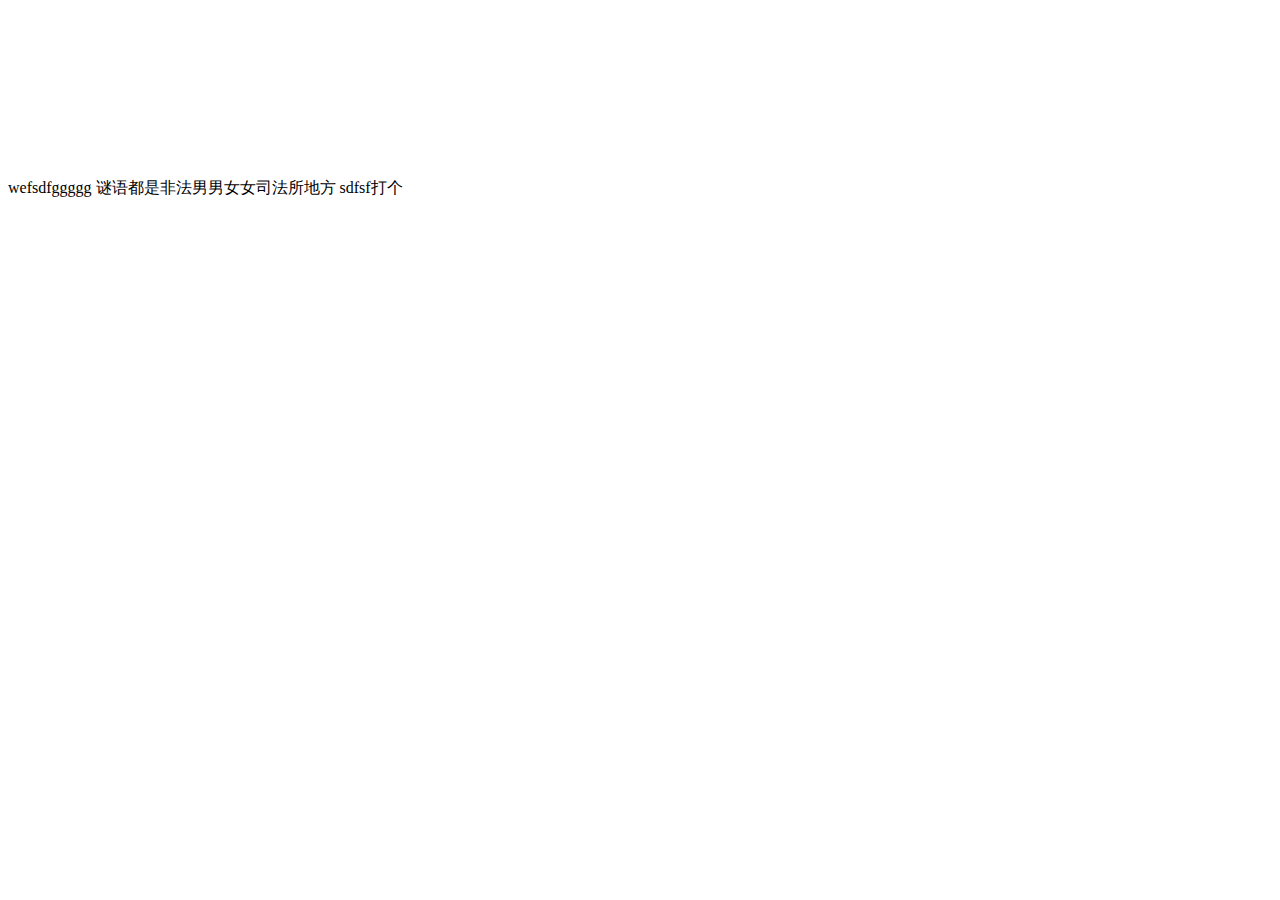
<file: src/main/resources/templates/demo/canvas.html>
<!DOCTYPE html>
<html xmlns="http://www.w3.org/1999/xhtml"
      xmlns:th="http://www.thymeleaf.org">
<head>
<meta charset="UTF-8">
<title>彩色时钟</title>
<script type="text/javascript" th:src="@{/js/demo/cutdown.js}"></script>
<script type="text/javascript" th:src="@{/js/demo/digit.js}"></script>
</head>
<body style="height:100%">
	<canvas id="canvas" style="height:100%">
	</canvas>
</body>
<p th:text="${hello}"></p>  
wefsdfggggg 谜语都是非法男男女女司法所地方
sdfsf打个
</html>
</file>
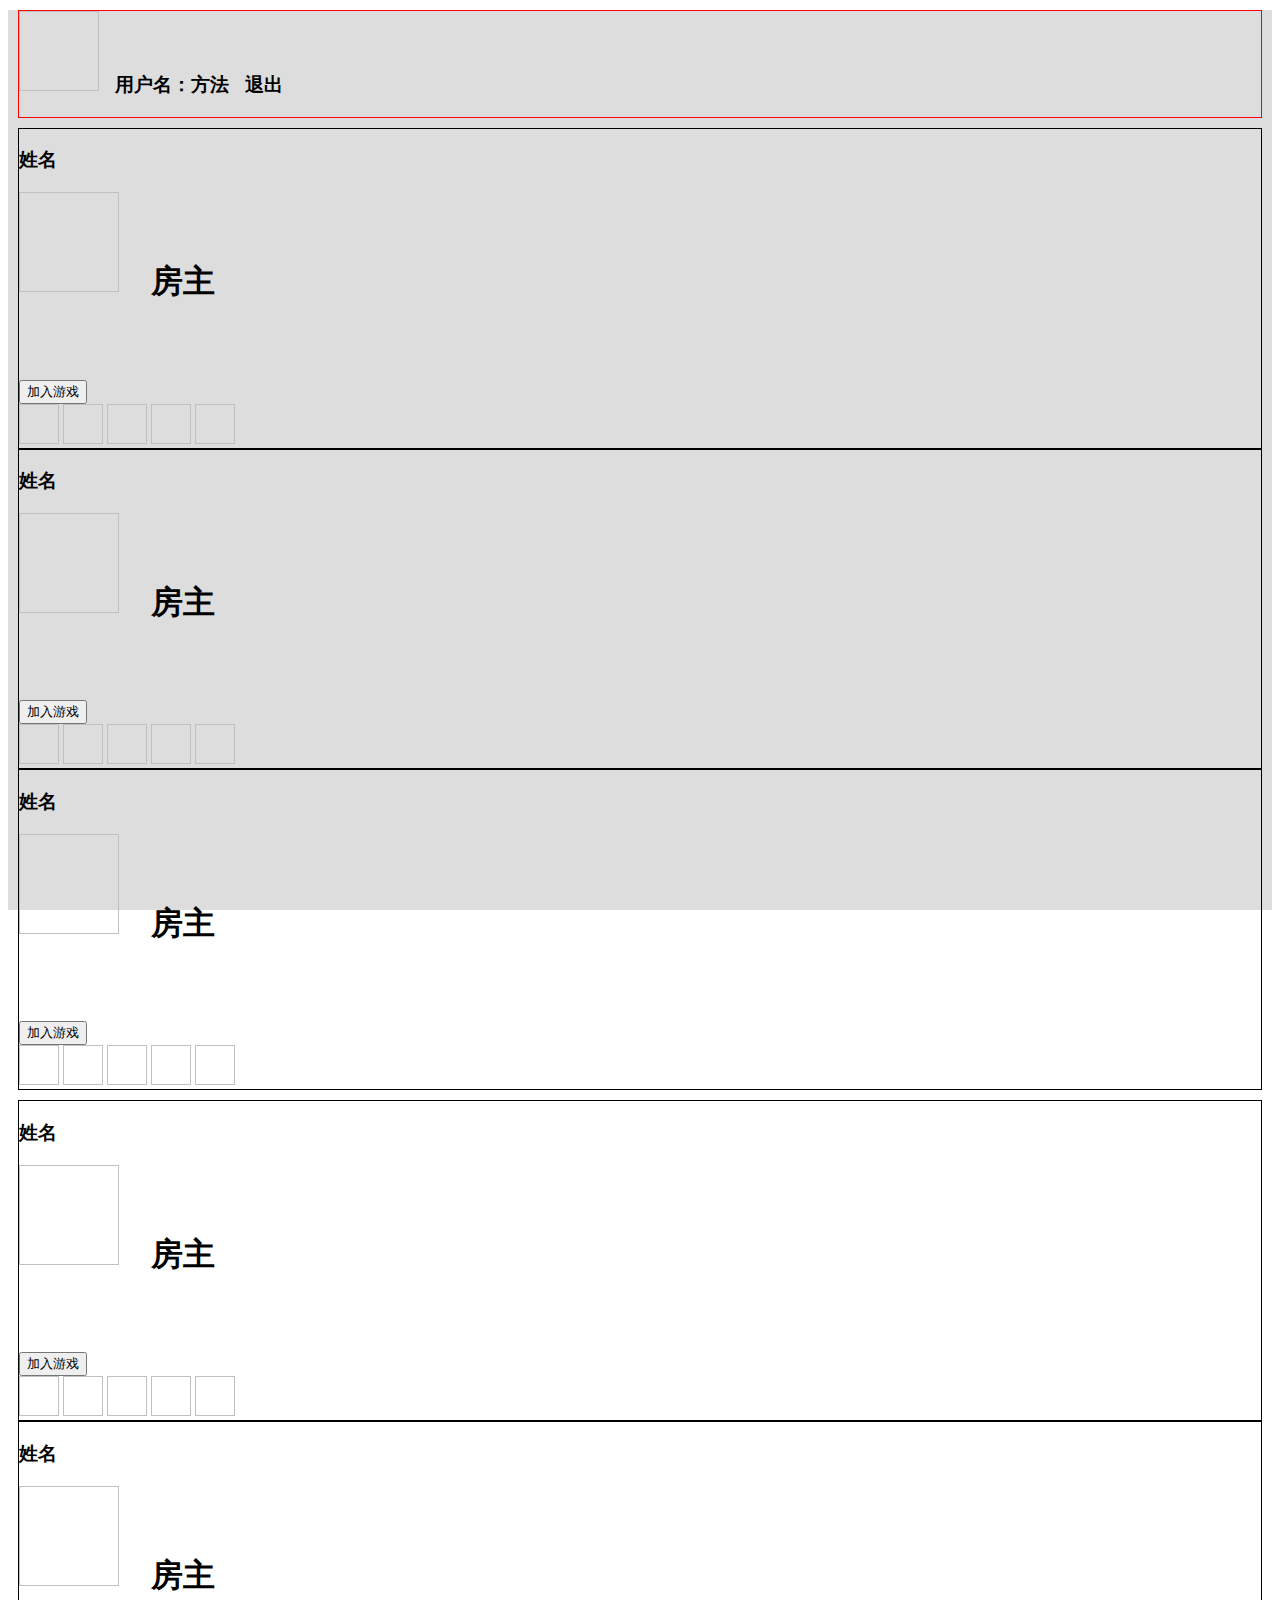
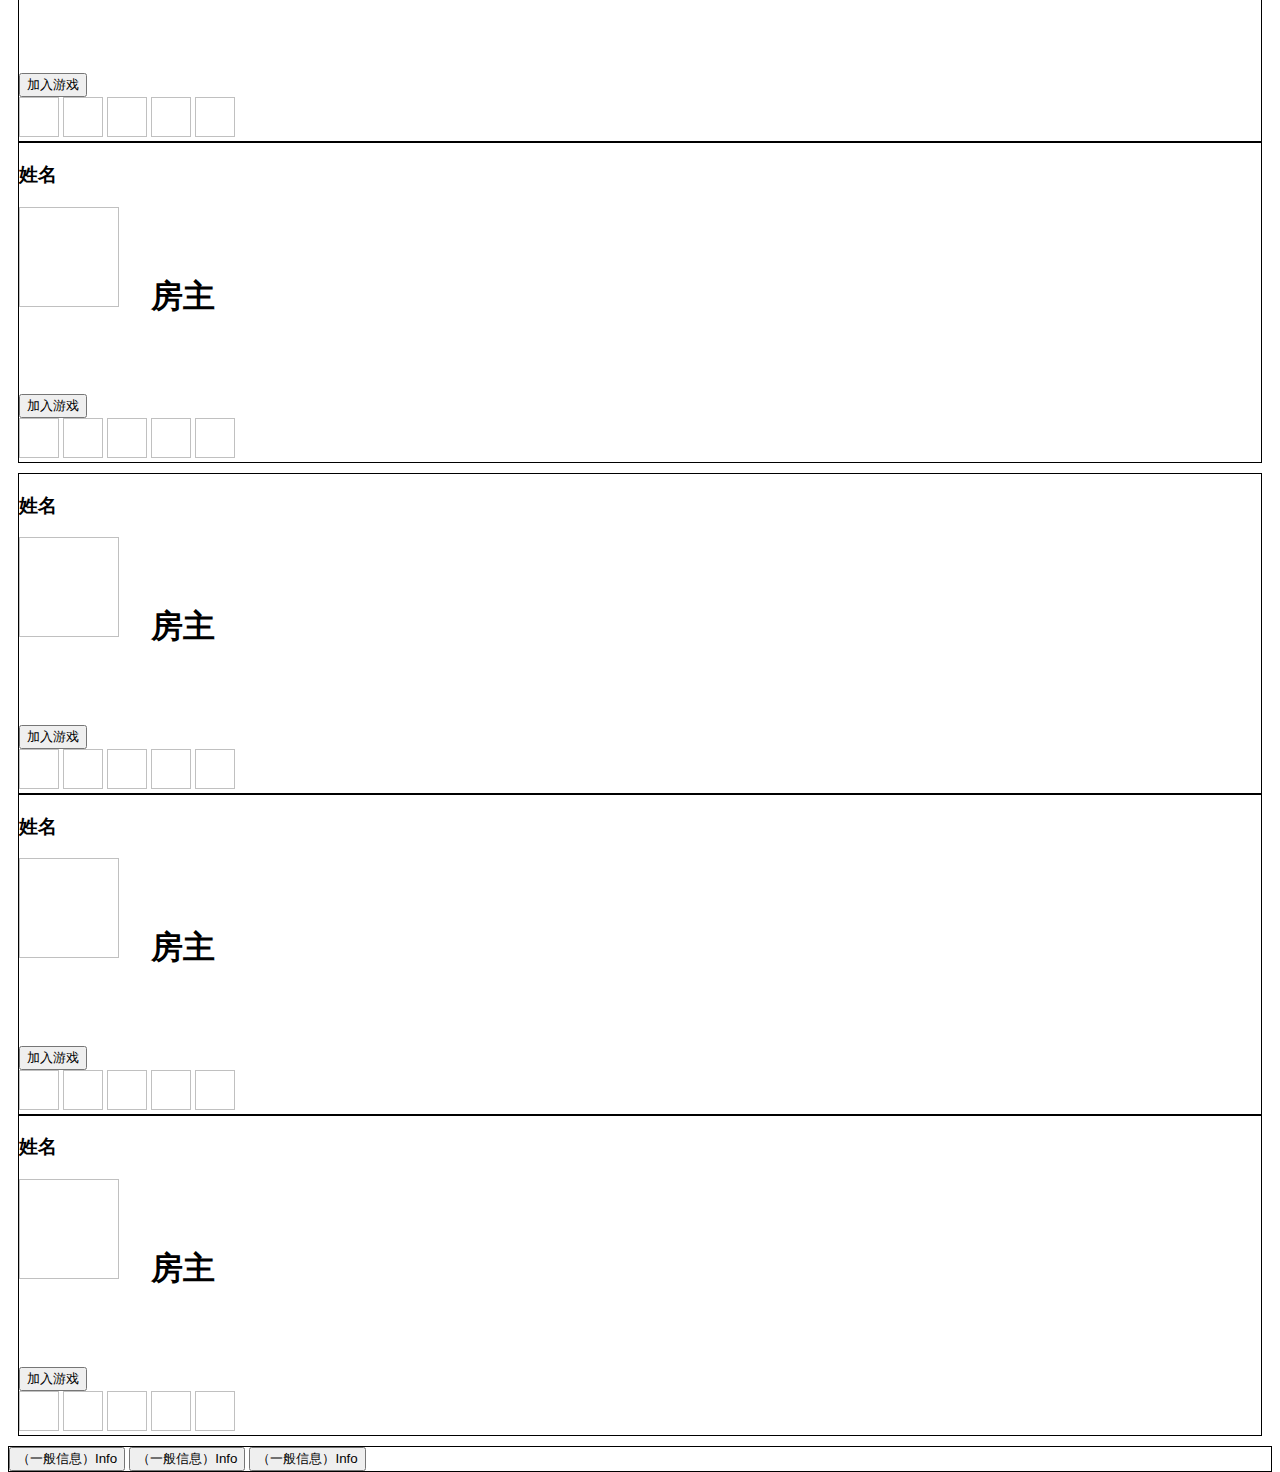
<file: src/main/resources/templates/index/123.html>
<!DOCTYPE html>
<html xmlns="http://www.w3.org/1999/xhtml"
	xmlns:th="http://www.thymeleaf.org" style="height:100%">
<head>
<title>大厅</title>
<meta charset="utf-8">
<meta http-equiv="X-UA-Compatible" content="IE=edge">
<meta name="viewport" content="width=device-width,initial-scale=1">
<div th:replace="commons/head :: common-ref"></div>
</head>
<body style="height:100%">
	<div class="container-fluid" style="height:100%;background:#DDDDDD">
		<div class="row" style="margin:10px">
			<div class="col-md-12" style="border:1px solid #F00">
				<img th:src="@{/image/123.jpg}" class="img-thumbnail" height="80" width="80" />
				&nbsp&nbsp
				<h3 style="display: inline-block"><span class="label label-default">用户名：方法</span></h3>
				&nbsp&nbsp
				<h3 style="display: inline-block"><span class="label label-default"  role="button" onclick="javascript:alert()">退出</span></h3>
			</div>
		
		</div>
		<div class="row" style="margin:10px">
				<div class="col-md-3" style="border:1px solid black">
					<div class="col-md-7" >
						<h3>姓名</h3>
						<img th:src="@{/image/123.jpg}" class="img-thumbnail" height="100" width="100" />
						&nbsp&nbsp&nbsp&nbsp&nbsp&nbsp
						<h1 style="display: inline-block">房主</h1>
					</div>
					<div class="col-md-5" >
						<br><br><br>
						<button class="btn btn-default btn-lg" type="submit" style="vertical-align: middle">加入游戏</button>
					</div>
	
					<div class="col-md-12">
						<img th:src="@{/image/123.jpg}" class="img-thumbnail" height="40" width="40" />
						<img th:src="@{/image/123.jpg}" class="img-thumbnail" height="40" width="40" />
						<img th:src="@{/image/123.jpg}" class="img-thumbnail" height="40" width="40" />
						<img th:src="@{/image/123.jpg}" class="img-thumbnail" height="40" width="40" />
						<img th:src="@{/image/123.jpg}" class="img-thumbnail" height="40" width="40" />
					</div>
			</div>
			<div class="col-md-3 col-md-offset-1" style="border:1px solid black">
				<div class="col-md-7" >
						<h3>姓名</h3>
						<img th:src="@{/image/123.jpg}" class="img-thumbnail" height="100" width="100" />
						&nbsp&nbsp&nbsp&nbsp&nbsp&nbsp
						<h1 style="display: inline-block">房主</h1>
					</div>
					<div class="col-md-5" >
						<br><br><br>
						<button class="btn btn-default btn-lg" type="submit" style="vertical-align: middle">加入游戏</button>
					</div>
	
					<div class="col-md-12">
						<img th:src="@{/image/123.jpg}" class="img-thumbnail" height="40" width="40" />
						<img th:src="@{/image/123.jpg}" class="img-thumbnail" height="40" width="40" />
						<img th:src="@{/image/123.jpg}" class="img-thumbnail" height="40" width="40" />
						<img th:src="@{/image/123.jpg}" class="img-thumbnail" height="40" width="40" />
						<img th:src="@{/image/123.jpg}" class="img-thumbnail" height="40" width="40" />
					</div>
			</div>
			<div class="col-md-3 col-md-offset-1" style="border:1px solid black">
				<div class="col-md-7" >
						<h3>姓名</h3>
						<img th:src="@{/image/123.jpg}" class="img-thumbnail" height="100" width="100" />
						&nbsp&nbsp&nbsp&nbsp&nbsp&nbsp
						<h1 style="display: inline-block">房主</h1>
					</div>
					<div class="col-md-5" >
						<br><br><br>
						<button class="btn btn-default btn-lg" type="submit" style="vertical-align: middle">加入游戏</button>
					</div>
	
					<div class="col-md-12">
						<img th:src="@{/image/123.jpg}" class="img-thumbnail" height="40" width="40" />
						<img th:src="@{/image/123.jpg}" class="img-thumbnail" height="40" width="40" />
						<img th:src="@{/image/123.jpg}" class="img-thumbnail" height="40" width="40" />
						<img th:src="@{/image/123.jpg}" class="img-thumbnail" height="40" width="40" />
						<img th:src="@{/image/123.jpg}" class="img-thumbnail" height="40" width="40" />
					</div>
			</div>
		</div>
		<div class="row" style="margin:10px">
				<div class="col-md-3" style="border:1px solid black">
					<div class="col-md-7" >
						<h3>姓名</h3>
						<img th:src="@{/image/123.jpg}" class="img-thumbnail" height="100" width="100" />
						&nbsp&nbsp&nbsp&nbsp&nbsp&nbsp
						<h1 style="display: inline-block">房主</h1>
					</div>
					<div class="col-md-5" >
						<br><br><br>
						<button class="btn btn-default btn-lg" type="submit" style="vertical-align: middle">加入游戏</button>
					</div>
	
					<div class="col-md-12">
						<img th:src="@{/image/123.jpg}" class="img-thumbnail" height="40" width="40" />
						<img th:src="@{/image/123.jpg}" class="img-thumbnail" height="40" width="40" />
						<img th:src="@{/image/123.jpg}" class="img-thumbnail" height="40" width="40" />
						<img th:src="@{/image/123.jpg}" class="img-thumbnail" height="40" width="40" />
						<img th:src="@{/image/123.jpg}" class="img-thumbnail" height="40" width="40" />
					</div>
			</div>
			<div class="col-md-3 col-md-offset-1" style="border:1px solid black">
				<div class="col-md-7" >
						<h3>姓名</h3>
						<img th:src="@{/image/123.jpg}" class="img-thumbnail" height="100" width="100" />
						&nbsp&nbsp&nbsp&nbsp&nbsp&nbsp
						<h1 style="display: inline-block">房主</h1>
					</div>
					<div class="col-md-5" >
						<br><br><br>
						<button class="btn btn-default btn-lg" type="submit" style="vertical-align: middle">加入游戏</button>
					</div>
	
					<div class="col-md-12">
						<img th:src="@{/image/123.jpg}" class="img-thumbnail" height="40" width="40" />
						<img th:src="@{/image/123.jpg}" class="img-thumbnail" height="40" width="40" />
						<img th:src="@{/image/123.jpg}" class="img-thumbnail" height="40" width="40" />
						<img th:src="@{/image/123.jpg}" class="img-thumbnail" height="40" width="40" />
						<img th:src="@{/image/123.jpg}" class="img-thumbnail" height="40" width="40" />
					</div>
			</div>
			<div class="col-md-3 col-md-offset-1" style="border:1px solid black">
				<div class="col-md-7" >
						<h3>姓名</h3>
						<img th:src="@{/image/123.jpg}" class="img-thumbnail" height="100" width="100" />
						&nbsp&nbsp&nbsp&nbsp&nbsp&nbsp
						<h1 style="display: inline-block">房主</h1>
					</div>
					<div class="col-md-5" >
						<br><br><br>
						<button class="btn btn-default btn-lg" type="submit" style="vertical-align: middle">加入游戏</button>
					</div>
	
					<div class="col-md-12">
						<img th:src="@{/image/123.jpg}" class="img-thumbnail" height="40" width="40" />
						<img th:src="@{/image/123.jpg}" class="img-thumbnail" height="40" width="40" />
						<img th:src="@{/image/123.jpg}" class="img-thumbnail" height="40" width="40" />
						<img th:src="@{/image/123.jpg}" class="img-thumbnail" height="40" width="40" />
						<img th:src="@{/image/123.jpg}" class="img-thumbnail" height="40" width="40" />
					</div>
			</div>
		</div>
		<div class="row" style="margin:10px">
				<div class="col-md-3" style="border:1px solid black">
					<div class="col-md-7" >
						<h3>姓名</h3>
						<img th:src="@{/image/123.jpg}" class="img-thumbnail" height="100" width="100" />
						&nbsp&nbsp&nbsp&nbsp&nbsp&nbsp
						<h1 style="display: inline-block">房主</h1>
					</div>
					<div class="col-md-5" >
						<br><br><br>
						<button class="btn btn-default btn-lg" type="submit" style="vertical-align: middle">加入游戏</button>
					</div>
	
					<div class="col-md-12">
						<img th:src="@{/image/123.jpg}" class="img-thumbnail" height="40" width="40" />
						<img th:src="@{/image/123.jpg}" class="img-thumbnail" height="40" width="40" />
						<img th:src="@{/image/123.jpg}" class="img-thumbnail" height="40" width="40" />
						<img th:src="@{/image/123.jpg}" class="img-thumbnail" height="40" width="40" />
						<img th:src="@{/image/123.jpg}" class="img-thumbnail" height="40" width="40" />
					</div>
			</div>
			<div class="col-md-3 col-md-offset-1" style="border:1px solid black">
				<div class="col-md-7" >
						<h3>姓名</h3>
						<img th:src="@{/image/123.jpg}" class="img-thumbnail" height="100" width="100" />
						&nbsp&nbsp&nbsp&nbsp&nbsp&nbsp
						<h1 style="display: inline-block">房主</h1>
					</div>
					<div class="col-md-5" >
						<br><br><br>
						<button class="btn btn-default btn-lg" type="submit" style="vertical-align: middle">加入游戏</button>
					</div>
	
					<div class="col-md-12">
						<img th:src="@{/image/123.jpg}" class="img-thumbnail" height="40" width="40" />
						<img th:src="@{/image/123.jpg}" class="img-thumbnail" height="40" width="40" />
						<img th:src="@{/image/123.jpg}" class="img-thumbnail" height="40" width="40" />
						<img th:src="@{/image/123.jpg}" class="img-thumbnail" height="40" width="40" />
						<img th:src="@{/image/123.jpg}" class="img-thumbnail" height="40" width="40" />
					</div>
			</div>
			<div class="col-md-3 col-md-offset-1" style="border:1px solid black">
				<div class="col-md-7" >
						<h3>姓名</h3>
						<img th:src="@{/image/123.jpg}" class="img-thumbnail" height="100" width="100" />
						&nbsp&nbsp&nbsp&nbsp&nbsp&nbsp
						<h1 style="display: inline-block">房主</h1>
					</div>
					<div class="col-md-5" >
						<br><br><br>
						<button class="btn btn-default btn-lg" type="submit" style="vertical-align: middle">加入游戏</button>
					</div>
	
					<div class="col-md-12">
						<img th:src="@{/image/123.jpg}" class="img-thumbnail" height="40" width="40" />
						<img th:src="@{/image/123.jpg}" class="img-thumbnail" height="40" width="40" />
						<img th:src="@{/image/123.jpg}" class="img-thumbnail" height="40" width="40" />
						<img th:src="@{/image/123.jpg}" class="img-thumbnail" height="40" width="40" />
						<img th:src="@{/image/123.jpg}" class="img-thumbnail" height="40" width="40" />
					</div>
			</div>
		</div>
		<div class="col-md-12" style="border:1px solid black" style="height:90;margin:10px">
			<button type="button" class="btn btn-info">（一般信息）Info</button>
			<button type="button" class="btn btn-info">（一般信息）Info</button>
			<button type="button" class="btn btn-info">（一般信息）Info</button>
		</div>
	</div>
</body>
</html>
</file>
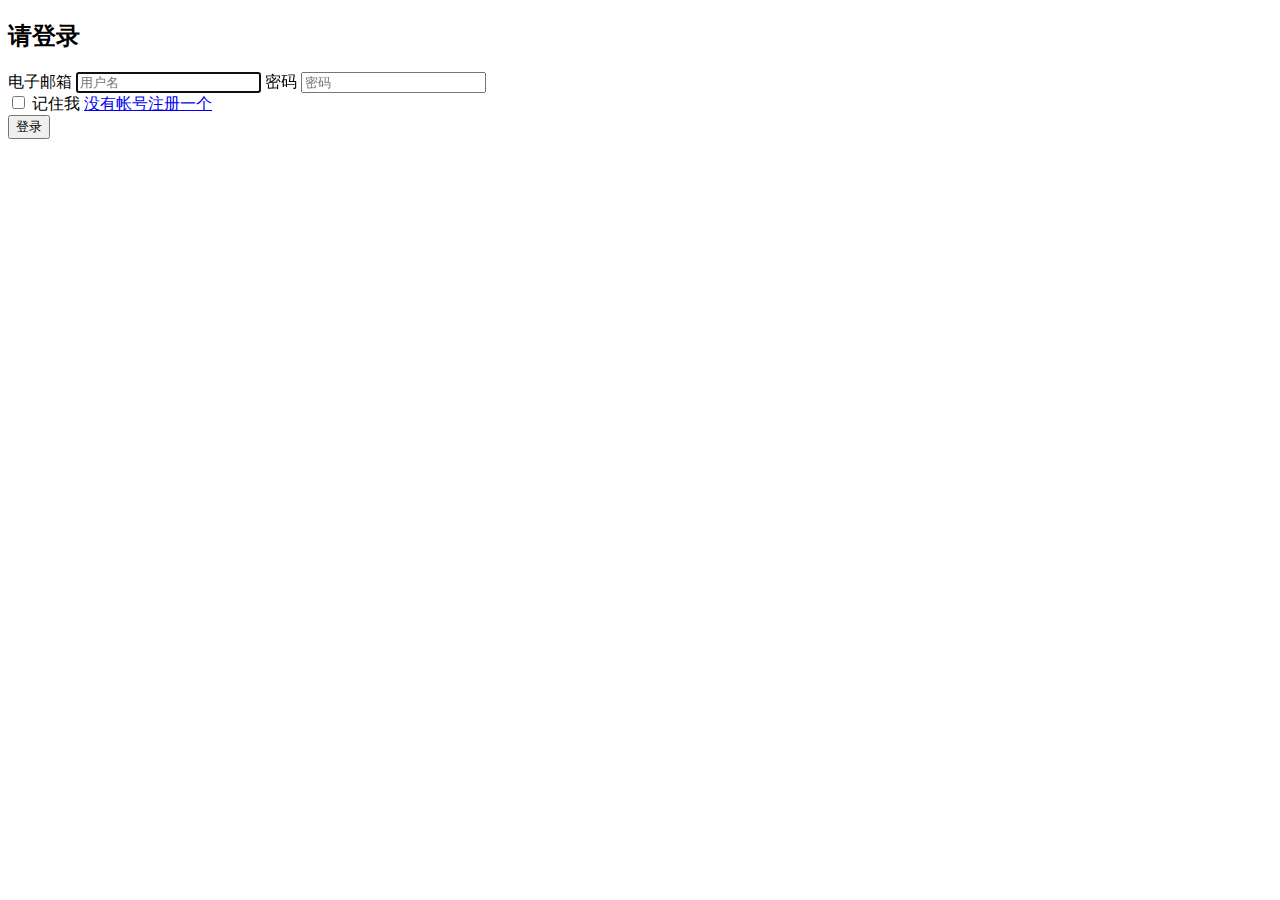
<file: src/main/resources/templates/index/login.html>
<!DOCTYPE html>
<html xmlns="http://www.w3.org/1999/xhtml"
	xmlns:th="http://www.thymeleaf.org">
<head>
<title>login</title>
<meta charset="utf-8">
<meta http-equiv="X-UA-Compatible" content="IE=edge">
<meta name="viewport" content="width=device-width,initial-scale=1">
<div th:replace="commons/head :: common-ref"></div>
</head>
<body>
	<div class="container">
      <form class="form-signin" method="post" action="login">
        <h2 class="form-signin-heading">请登录</h2>
        <label for="inputEmail" class="sr-only">电子邮箱</label>
        <input type="email" id="inputEmail" name="inputEmail" class="form-control" placeholder="用户名" required="required" autofocus="autofocus">
        <label for="inputPassword" class="sr-only">密码</label>
        <input type="password" id="inputPassword" name="inputPassword" class="form-control" placeholder="密码" required="required">
        <div class="checkbox">
          <label>
            <input type="checkbox" value="remember-me"> 记住我
          </label>
          <a class="btn btn-default" href="goRegister" role="button">没有帐号注册一个</a>  
        </div>
        <button class="btn btn-lg btn-primary btn-block" type="submit">登录</button>
      </form>
    </div>
</body>
</html>
</file>
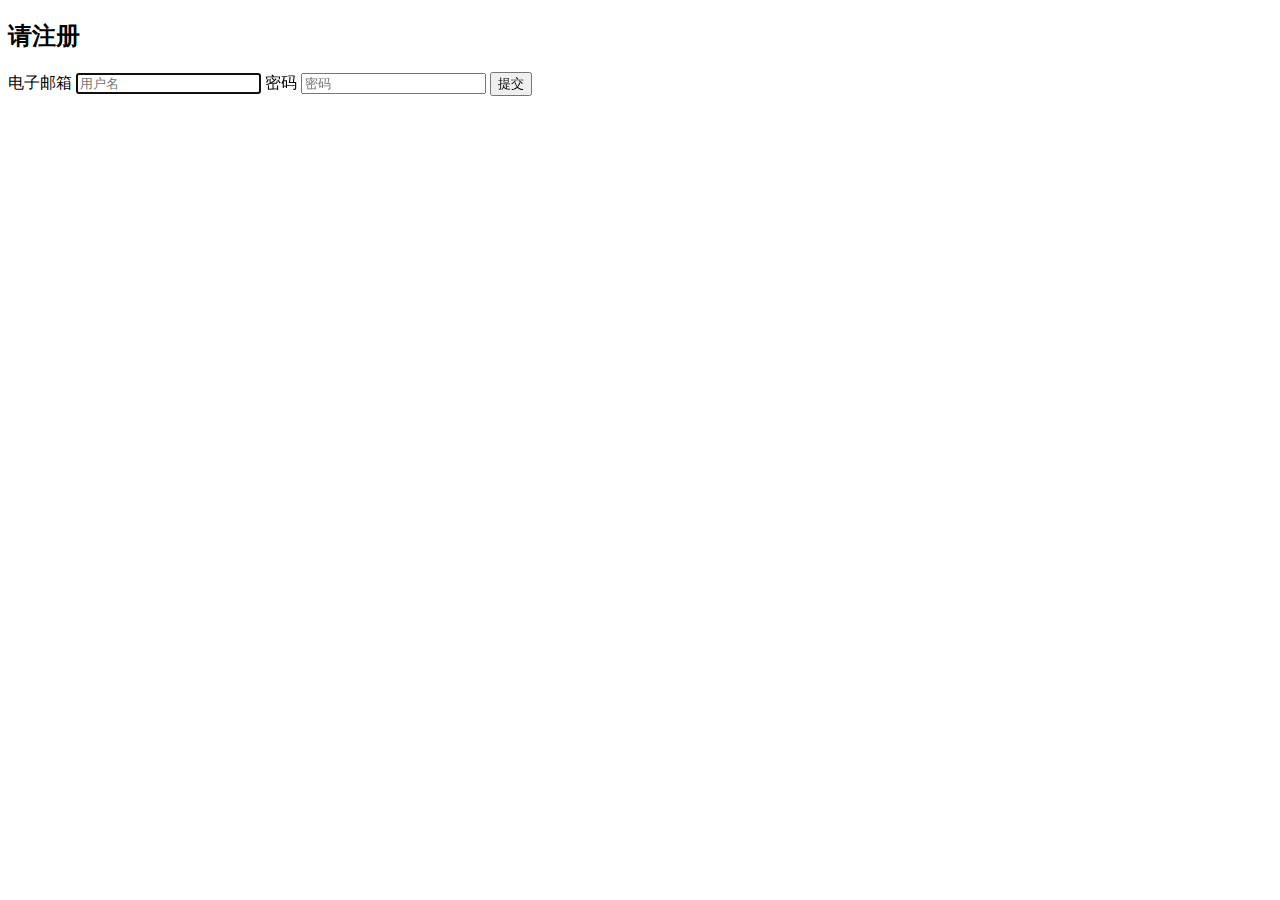
<file: src/main/resources/templates/index/register.html>
<!DOCTYPE html>
<html xmlns="http://www.w3.org/1999/xhtml"
	xmlns:th="http://www.thymeleaf.org">
<head>
<title>login</title>
<meta charset="utf-8">
<meta http-equiv="X-UA-Compatible" content="IE=edge">
<meta name="viewport" content="width=device-width,initial-scale=1">
<div th:replace="commons/head :: common-ref"></div>
</head>
<body>
	<div class="container">
      <form class="form-signin" id="form_register" method="post" action="register">
        <h2 class="form-signin-heading">请注册</h2>
        <label for="inputEmail" class="sr-only">电子邮箱</label>
        <input type="email" id="inputEmail" name="inputEmail" class="form-control" placeholder="用户名" required="required" autofocus="autofocus">
        <label for="inputPassword" class="sr-only">密码</label>
        <input type="password" id="inputPassword" name="inputPassword" class="form-control" placeholder="密码" required="required">
        <button class="btn btn-lg btn-primary btn-block" type="submit">提交</button>
      </form>
    </div>
</body>
</html>
</file>
